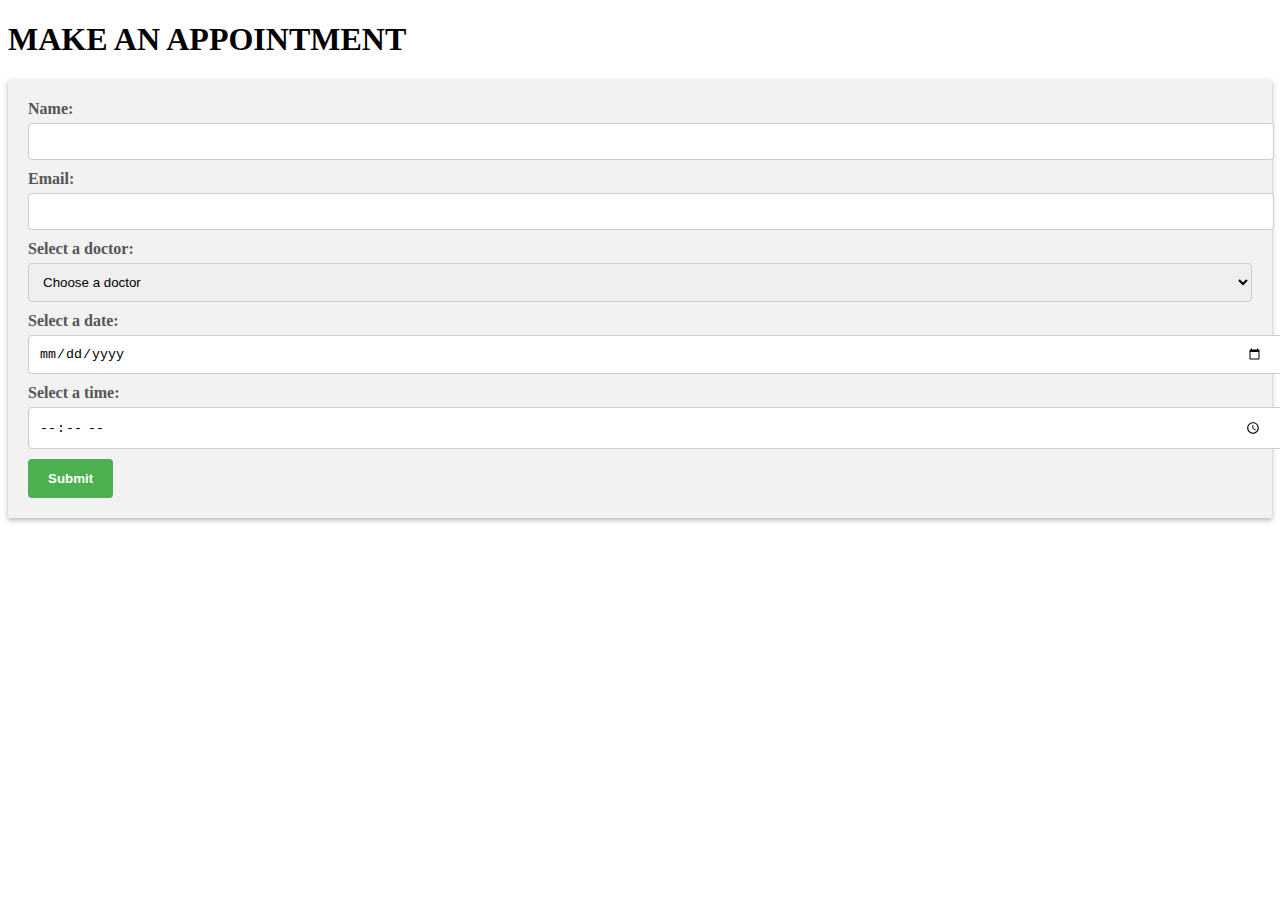
<file: helloworld/coursework/appointmentform.html>
<!DOCTYPE html>
<html lang="en">
<head>
    <meta charset="UTF-8">
    <meta http-equiv="X-UA-Compatible" content="IE=edge">
    <meta name="viewport" content="width=device-width, initial-scale=1.0">
    <link rel="stylesheet" href="stylef.css">

    <title>Document</title>
</head>
<body>
    <div class="form">
        <h1>MAKE AN APPOINTMENT</h1>
            <form id="appointmentForm">
                <label for="name">Name:</label>
                <input type="text" id="name" name="name" required><br>
              
                <label for="email">Email:</label>
                <input type="email" id="email" name="email" required><br>
              
                <label for="doctor">Select a doctor:</label>
                <select id="doctor" name="doctor" required>
                  <option value="">Choose a doctor</option>
                  <option value="Dr. Smith">Dr. Smith</option>
                  <option value="Dr. Johnson">Dr. Johnson</option>
                  <option value="Dr. Davis">Dr. Davis</option>
                </select><br>
              
                <label for="date">Select a date:</label>
                <input type="date" id="date" name="date" required><br>
              
                <label for="time">Select a time:</label>
                <input type="time" id="time" name="time" required><br>
              
                <input type="submit" value="Submit">
              </form>
              
              <script>
                document.getElementById('appointmentForm').addEventListener('submit', function(event) {
                  event.preventDefault();
              
                  // Access form field values
                  const name = document.getElementById('name').value;
                  const email = document.getElementById('email').value;
                  const doctor = document.getElementById('doctor').value;
                  const date = document.getElementById('date').value;
                  const time = document.getElementById('time').value;
              
                  // Perform further processing or submit data using AJAX, fetch, etc.
                  // You can also perform form validation before submission
              
                  // Example: Display the submitted data in the console
                  console.log('Name:', name);
                  console.log('Email:', email);
                  console.log('Doctor:', doctor);
                  console.log('Date:', date);
                  console.log('Time:', time);
              
                  // Reset the form after submission if needed
                  // document.getElementById('appointmentForm').reset();
                });
              </script>
              
        
    </div>
</body>
</html>
</file>
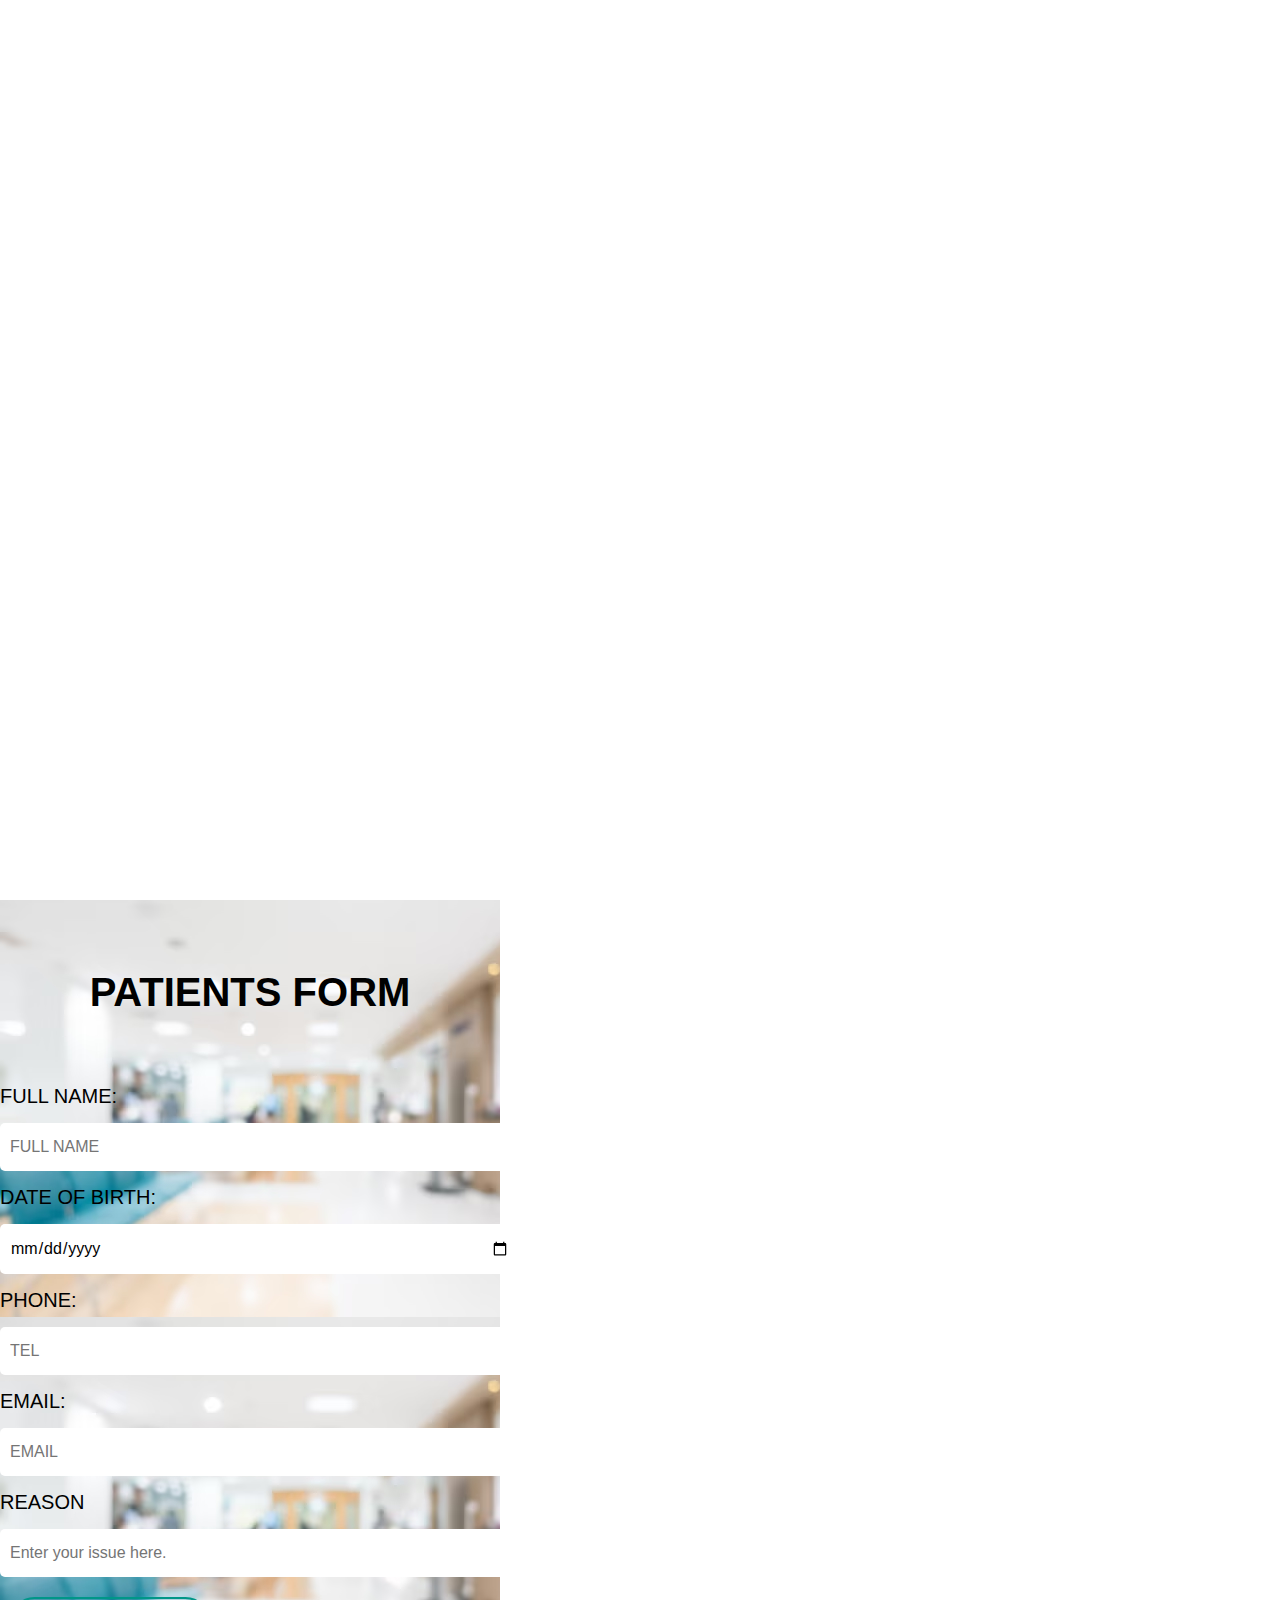
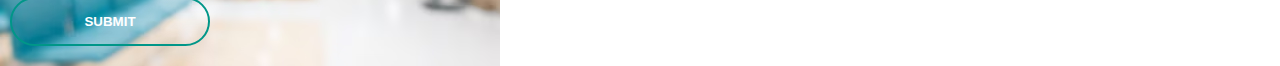
<file: helloworld/coursework/form.html>
<!DOCTYPE html>
<html lang="en">
<head>
    <meta charset="UTF-8">
    <meta http-equiv="X-UA-Compatible" content="IE=edge">
    <meta name="viewport" content="width=device-width, initial-scale=1.0">
    <title>form</title>
    <link rel="stylesheet" href="style.css">
</head>
<body>
    <div class="form">
        <h1>PATIENTS FORM</h1>
        <form action="#"method="post">
            <p>FULL NAME:</p>
            <input type="text" name="FULL NAME" placeholder="FULL NAME">
            <P> DATE OF BIRTH: </P>
            <input type="date" name="DOB" id=" DOB">
            <P>PHONE:</P>
            <input type="int" name="TEL" placeholder="TEL">
            <P>EMAIL:</P>
            <input type="email" name="email" placeholder="EMAIL">
            <p>REASON</p>
            <input type="text" name="#" placeholder="Enter your issue here.">
            <a href="file:///C:/Users/HP/projects/helloworld/coursework/services.html">
            <button type="submit">SUBMIT</button>
        </a>
        </form>
    </div>
</body>
</html>
</file>
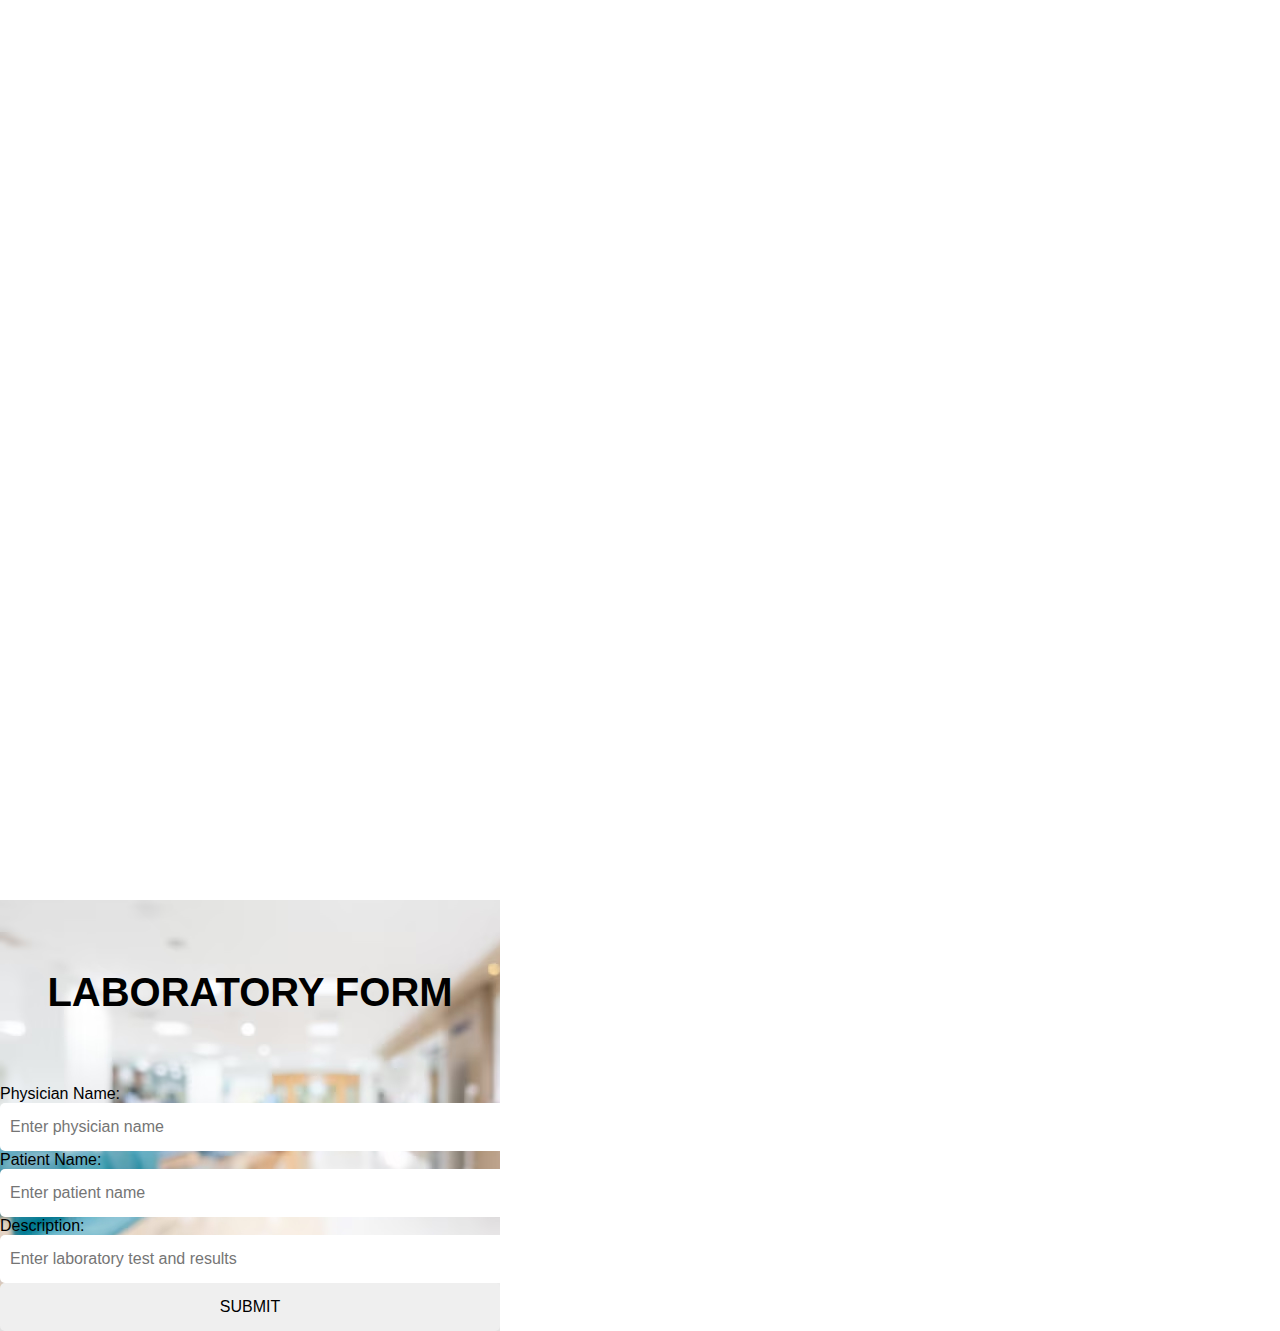
<file: helloworld/coursework/form2.html>
<!DOCTYPE html>
<html lang="en">
<head>
    <meta charset="UTF-8">
    <meta http-equiv="X-UA-Compatible" content="IE=edge">
    <meta name="viewport" content="width=device-width, initial-scale=1.0">
    <link rel="stylesheet" href="style.css">
    <title>Form2</title>
</head>
<body>
    <div class="form">
        <h1> LABORATORY FORM</h1>
        <form action="submit-form.php" method="POST">
            <!-- Form fields will be added here -->
  <label for="name">Physician Name:</label>
  <input type="text" id="name" name="name" placeholder="Enter physician name" required>

  <label for="name">Patient Name:</label>
  <input type="text" id="name" name="name" placeholder="Enter patient name" required>

  <label for="email">Description:</label>
  <input type="text" id="text" name="Description" placeholder="Enter laboratory test and results" required>

  <input type="submit" value="SUBMIT">
          </form>
    </div>
    <script>
        document.querySelector('form').addEventListener('submit', function(event) {
          event.preventDefault(); // Prevent the form from submitting and refreshing the page
      
          // Perform actions or validation here
      
          // Access form field values
          const name = document.getElementById('name').value;
          const Description = document.getElementById('description').value;
      
          // Perform further processing or submit data using AJAX, fetch, etc.
        });
      </script>
      
</body>
</html>
</file>
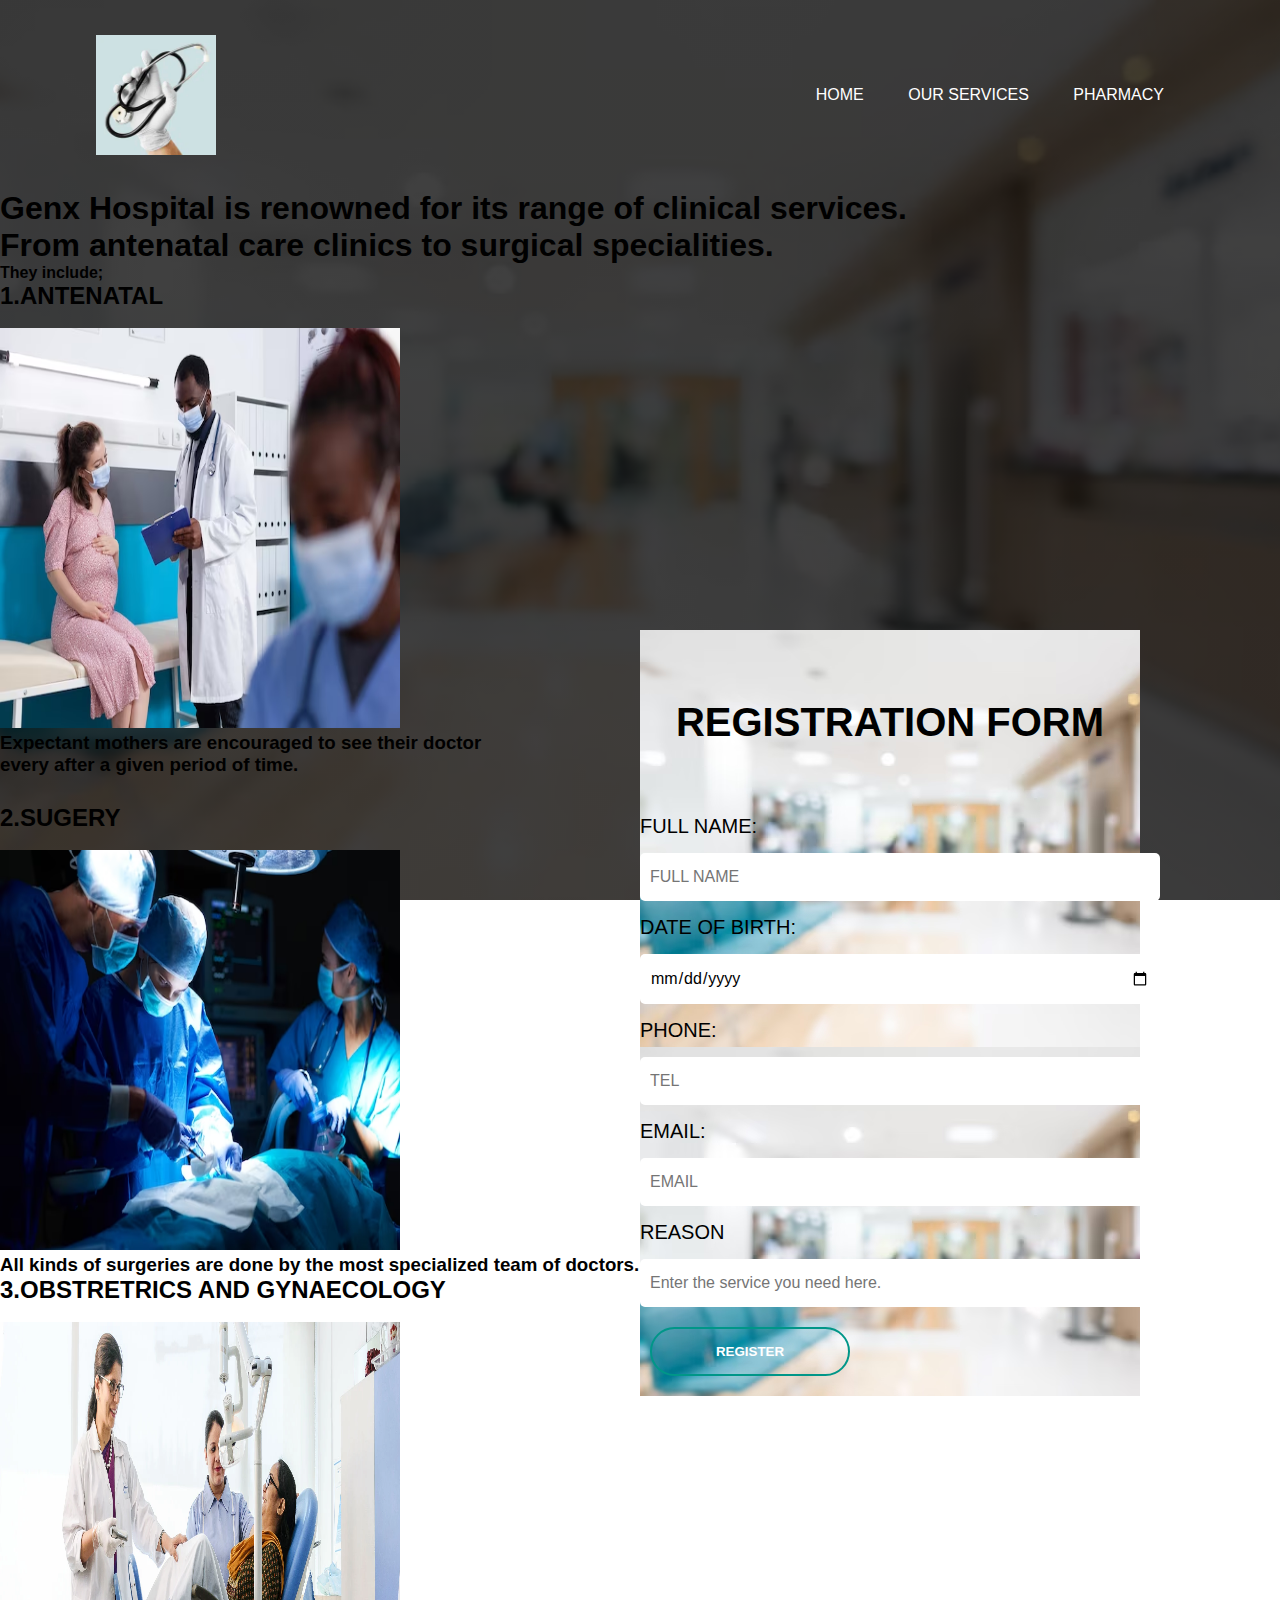
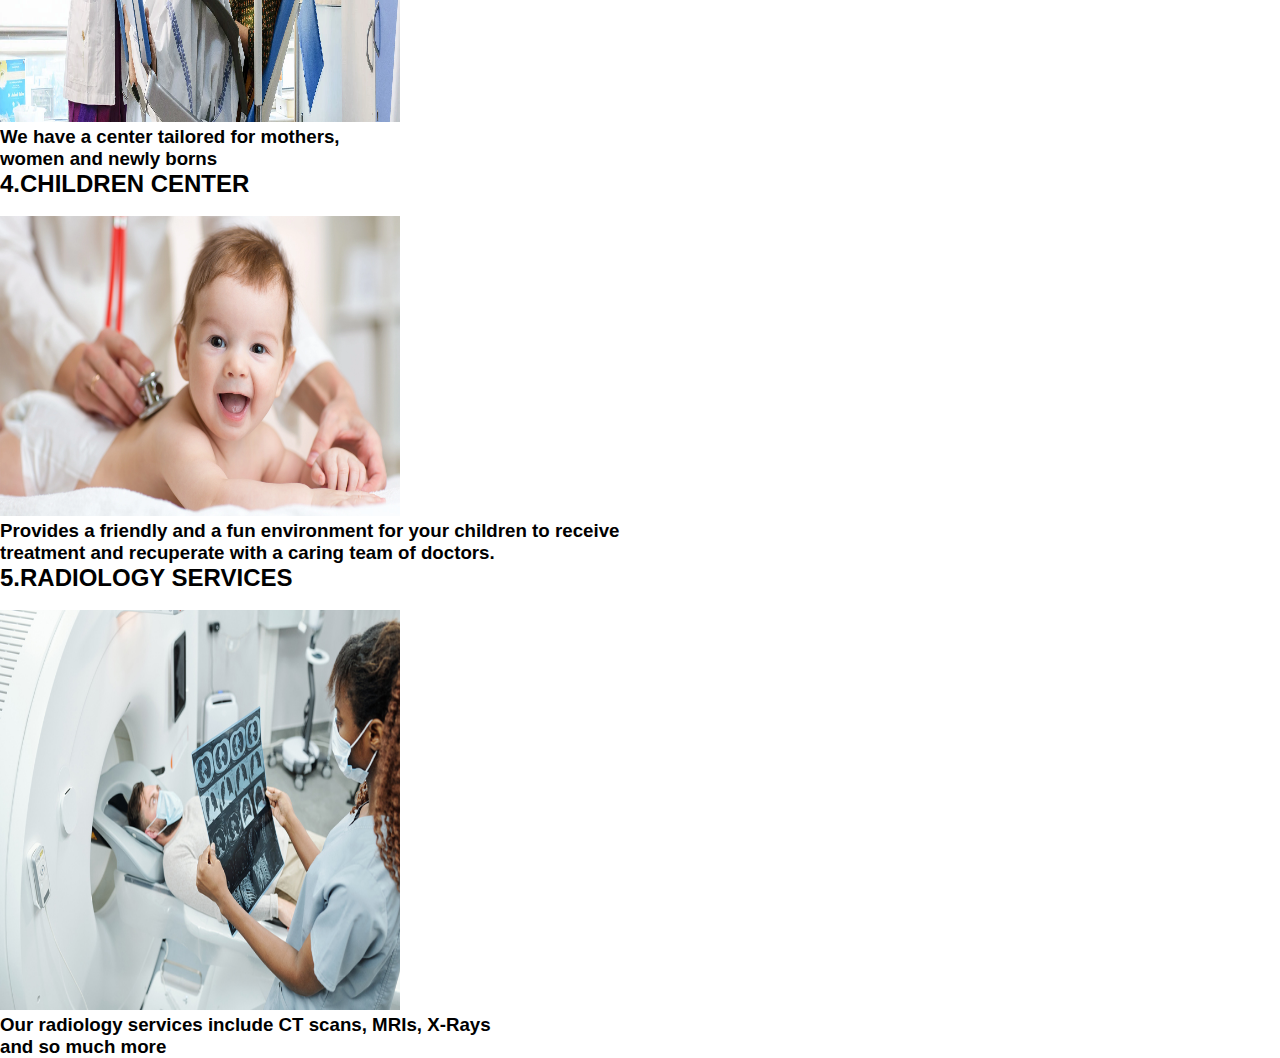
<file: helloworld/coursework/services.html>
<!DOCTYPE html>
<html lang="en">
<head>
    <meta charset="UTF-8">
    <meta http-equiv="X-UA-Compatible" content="IE=edge">
    <meta name="viewport" content="width=device-width, initial-scale=1.0">
    <title>OUR SERVICES</title>
    <link rel="stylesheet" href="STYLE4.css">
    <link rel="stylesheet" href="style45.css">

    
</head>
<body> <div class="banner">
    
       <div class="navbar">
        <img src="images/logo.webp" class="logo">
    <ul>
        <li><a href="home.html">home</a></li>
        <li><a href="services.html">our services</a></li>
        <li><a href="pharmacy.html">pharmacy</a></li>
    </ul>
   
    </div>
    <div class="content">
    
        <h1> Genx Hospital is renowned for its range of clinical services.<br>From antenatal care clinics to surgical specialities.</h1> <p><b> They include;</b></p>
        <h2>1.ANTENATAL</h2> <br> <img src="images/antenatal.avif" class="content" width="400" height="400"> <h3>Expectant mothers are encouraged to see their doctor <br> every after a given period of time.</h3>
        <h2> <br> 2.SUGERY</h2> <br> <img src="images/sugery.avif" class="content" width="400" height="400"><h3> All kinds of surgeries are done by the most specialized team of doctors.</h3>
        <h2>3.OBSTRETRICS AND GYNAECOLOGY</h2> <br> <img src="images/obstretrics.webp" class="content" width="400" height="400"> <h3>We have a center tailored for mothers,<br> women and newly borns</h3>
        <h2>4.CHILDREN CENTER</h2> <br> <img src="images/children.webp" class="content" width="400" height="300"><h3>Provides a friendly and a fun environment for your children to receive <br> treatment and recuperate with a caring team of doctors.</h3>
        <h2>5.RADIOLOGY SERVICES</h2><br> <img src="images/radiology.jpg" class="content" width="400" height="400"><h3> Our radiology services include CT scans, MRIs, X-Rays <br> and so much more</h3>
        <div class="form">
            <h1>REGISTRATION FORM</h1>
            <form action="#"method="post">
                <p>FULL NAME:</p>
                <input type="text" name="FULL NAME" placeholder="FULL NAME">
                <P> DATE OF BIRTH: </P>
                <input type="date" name="DOB" id=" DOB">
                <P>PHONE:</P>
                <input type="int" name="TEL" placeholder="TEL">
                <P>EMAIL:</P>
                <input type="email" name="email" placeholder="EMAIL">
                <p>REASON</p>
                <input type="text" name="#" placeholder="Enter the service you need here.">
                <a href="file:///C:/Users/HP/projects/helloworld/coursework/services.html">
                <button type="submit">REGISTER</button>
            </a>
            </form>
        </div>
    </div>
</div>
    
</body>
</html>
</file>
<file: helloworld/coursework/stylef.css>
/* Apply general styles to form elements */
.form2 {
    /* inline-size: 400px; */
    /* inline-size: 50%; */
    margin: 0;
    color: white;
  }
  
  label {
    display: block;
    margin-block-end: 5px;
    font-weight: bold;
  }
  
  input[type="text"],
  input[type="email"],
  select,
  input[type="date"],
  input[type="time"] {
    inline-size: 100%;
    padding: 10px;
    margin-block-end: 10px;
    border: 1px solid #ccc;
    border-radius: 4px;
  }
  
  input[type="submit"] {
    background-color: #4CAF50;
    color: white;
    padding: 12px 20px;
    border: none;
    border-radius: 4px;
    cursor: pointer;
    font-weight: bold;
  }
  
  input[type="submit"]:hover {
    background-color: #45a049;
  }
  
  /* Additional styles for improved visual appearance */
  form {
    background-color: #f2f2f2;
    padding: 20px;
    box-shadow: 0px 2px 5px rgba(0, 0, 0, 0.3);
  }
  
  label {
    color: #555;
  }
  
  input[type="date"],
  input[type="time"] {
    appearance: none;
    -webkit-appearance: none;
    padding-inline-end: 30px;
    background-image: url('https://cdn4.iconfinder.com/data/icons/ionicons/512/icon-calendar-512.png');
    background-repeat: no-repeat;
    background-position: right center;
  }
  
  input[type="date"]::-webkit-inner-spin-button,
  input[type="time"]::-webkit-inner-spin-button {
    display: none;
  }
  
  /* Apply additional styling as desired */
</file>
<file: helloworld/coursework/style.css>
* {
    margin: 0%;
    padding: 0;
    font-family: sans-serif;
}
.banner {
    inline-size: 100;
    block-size: 100vh;
    background-image: linear-gradient(rgba(0,0,0,0.75),rgba(0,0,0,0.75)), url(images/hospital.avif);
    background-size: cover;
    background-position: center;
}
.navbar{
    inline-size: 85%;
    margin: auto;
    padding: 35px 0;
    display: flex;
    align-items: center;
    justify-content: space-between;
}
.logo {
    inline-size: 120px;
    cursor: pointer;
}
.navbar ul li{
    list-style: none;
    display: inline-block;
    margin: 0 20px;
    position: relative;
}
.navbar ul li a{
    text-decoration: none;
    color: #fff;
    text-transform: uppercase;
}
.navbar ul li::after{
    content: '';
    block-size: 3px;
    inline-size: 0;
    background: #009688;
    inset-inline-start: 0;
    inset-block-end: -10px;
    transition: 0.5s;
}
.navbar ul li:hover::after{
    inline-size: 100%;
}
.content{
    inline-size: 100%;
    position: absolute;
    inset-block-start: 50%;
    transform: translateY(-50%);
    text-align: center;
    color: #fff;

}
.content h1{
    font-size: 30px;
    margin-block-start: 80px;
}
.content p{
    margin: 10px auto;
    font-weight: 10;
    line-height: 5px;
}
button{
    inline-size: 200px;
    padding: 15px 0;
    text-align: center;
    margin: 20px 10px;
    border-radius: 25px;
    font-weight: bold;
    border:  2px solid #009688;
    background: transparent;
    color: #fff;
    cursor: pointer;
    position: relative;
    overflow: hidden;

}
span{
    background: none;
    block-size: 100%;
    inline-size: 100%;
    border-radius: 25px;
    position: absolute;
    inset-inline-start: 0;
    inset-block-end: 0;
    z-index: -1;
    transition: 0.5s;
}
button:hover span{
    inline-size: 100%;
    color: #fff;

}
button:hover{
    border: none;
    background-color: #009688;
}
.form{
    position: absolute;
    inset-block-start: 100%;
    /* inset-inline-start: 50%; */
    /* transform: translate(-50% -50%); */
    inline-size: 500px;
    background: paleturquoise;
    background-image: url(images/hospital.avif);
}
.form h1{
    font-size: 40px;
    text-align: center;
    text-transform: uppercase;
    margin: 70px 0;

}
.form p{
    font-size: 20px;
    margin: 15px 0;
}
.form input{
    font-size: 16px;
    padding: 15px 10px;
    inline-size: 100%;
    border: 0;
    border-radius: 5px;
    outline: none;
}
</file>
<file: helloworld/coursework/STYLE4.css>
*{
    padding: 0;
    margin: 0;
    font-family: sans-serif;
}
.form{
    position: absolute;
    inset-block-start: 70%;
    inset-inline-start: 50%;
    transform: translate(-50% -50%);
    inline-size: 500px;
    background: paleturquoise;
    background-image: url(images/hospital.avif);
}
.form h1{
    font-size: 40px;
    text-align: center;
    text-transform: uppercase;
    margin: 70px 0;

}
.form p{
    font-size: 20px;
    margin: 15px 0;
}
.form input{
    font-size: 16px;
    padding: 15px 10px;
    inline-size: 100%;
    border: 0;
    border-radius: 5px;
    outline: none;
}
button{
    inline-size: 200px;
    padding: 15px 0;
    text-align: center;
    margin: 20px 10px;
    border-radius: 25px;
    font-weight: bold;
    border:  2px solid #009688;
    background: transparent;
    color: #fff;
    cursor: pointer;
    position: relative;
    overflow: hidden;

}
span{
    background: none;
    block-size: 100%;
    inline-size: 100%;
    border-radius: 25px;
    position: absolute;
    inset-inline-start: 0;
    inset-block-end: 0;
    z-index: -1;
    transition: 0.5s;
}
button:hover span{
    inline-size: 100%;
    color: #fff;

}
button:hover{
    border: none;
    background-color: #009688;
    }
</file>
<file: helloworld/coursework/style45.css>
* {
    margin: 0%;
    padding: 0;
    font-family: sans-serif;
}
.banner {
    inline-size: 100;
    block-size: 100vh;
    background-image: linear-gradient(rgba(0,0,0,0.75),rgba(0,0,0,0.75)), url(images/hospital.avif);
    background-size: cover;
    background-position: center;
}
.navbar{
    inline-size: 85%;
    margin: auto;
    padding: 35px 0;
    display: flex;
    align-items: center;
    justify-content: space-between;
}
.logo {
    inline-size: 120px;
    cursor: pointer;
}
.navbar ul li{
    list-style: none;
    display: inline-block;
    margin: 0 20px;
    position: relative;
}
.navbar ul li a{
    text-decoration: none;
    color: #fff;
    text-transform: uppercase;
}
.navbar ul li::after{
    content: '';
    block-size: 3px;
    inline-size: 0;
    background: #009688;
    inset-inline-start: 0;
    inset-block-end: -10px;
    transition: 0.5s;
}
.navbar ul li:hover::after{
    inline-size: 100%;
}
</file>
